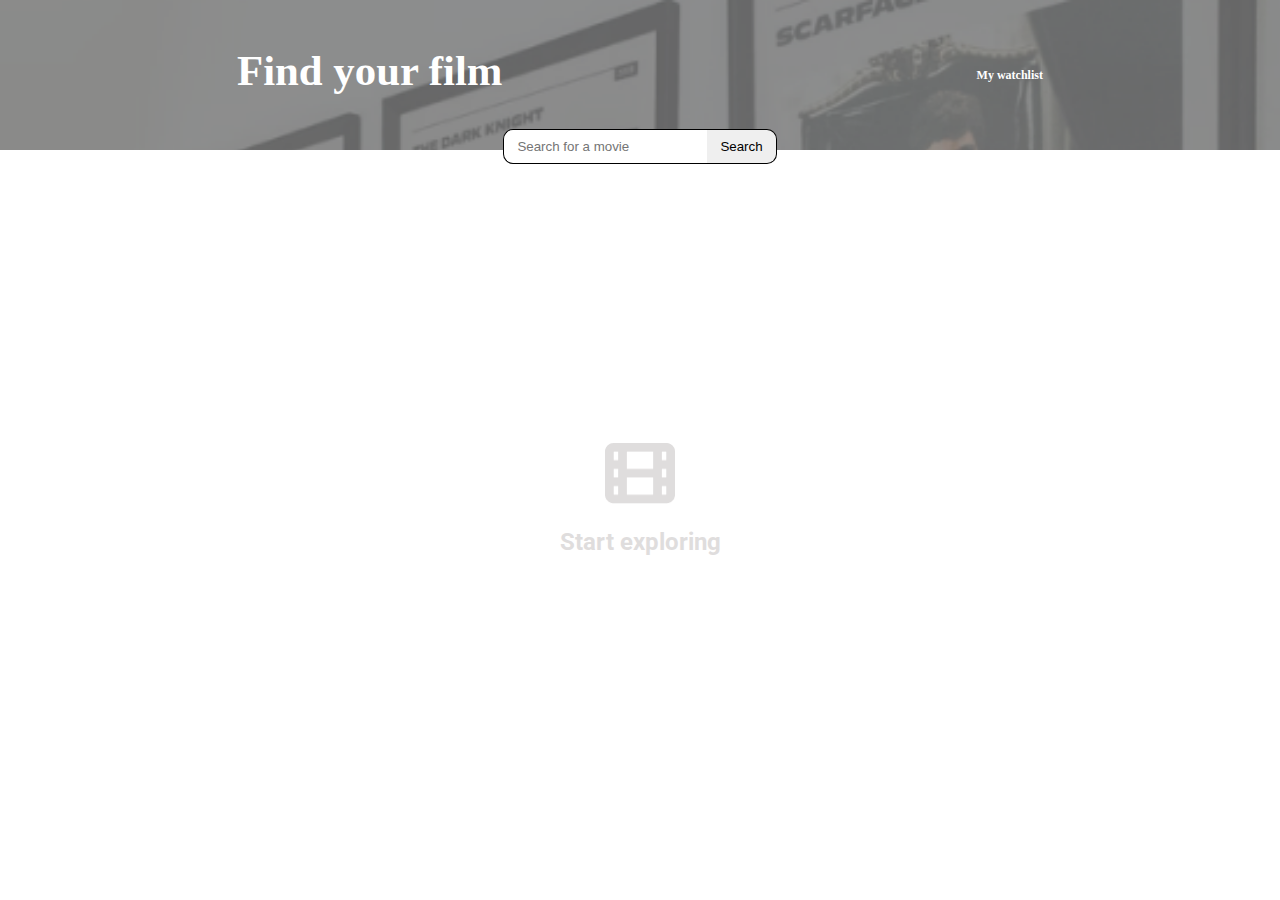
<file: index.html>
<!DOCTYPE html>
<html lang="en">
<head>
    <meta charset="UTF-8">
    <meta name="viewport" content="width=device-width, initial-scale=1.0">
    <title>Movie watchlist</title>
    <link rel="stylesheet" href="index.css">
</head>
<body>

    <header>
        <div class="title-div">
            <h1>Find your film</h1>
            
            <a href="watchlist.html">
                <p>My watchlist</p>
            </a>
        </div>
    </header>

        <div class="search-div"> 
                <input type="text"
                 placeholder="Search for a movie"
                 id="search-movie-input">

                <button id="search-button">Search</button>

        </div>

    <div id="main"></div>

    <div class="mainIcon">
        <img src="icons/Icon.png" alt="film icon">
        <p>Start exploring</p>
    </div>

    <button disabled id="show-more-button">Show more</button>

    <script src="index.js"></script>
</body>
</html>
</file>
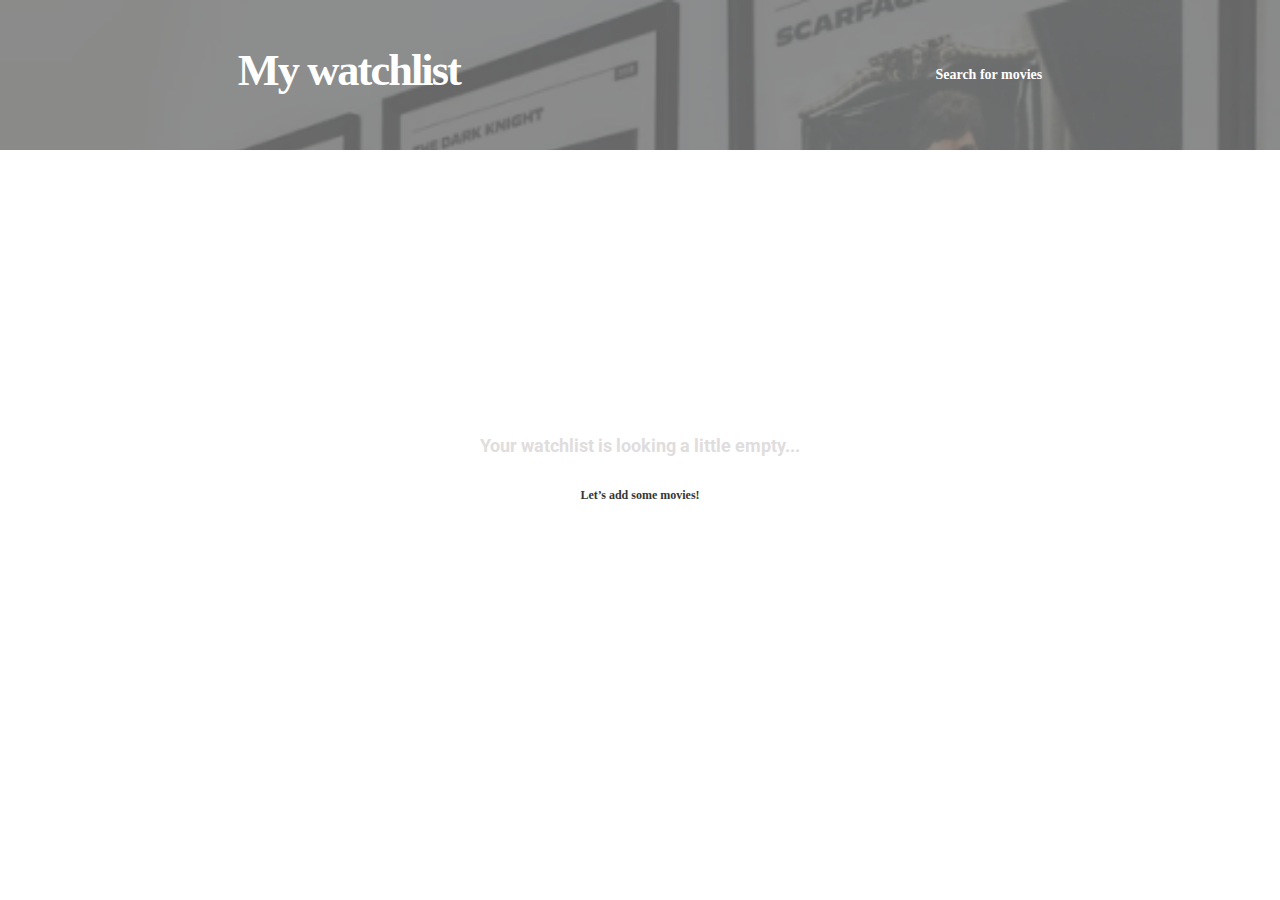
<file: watchlist.html>
<!DOCTYPE html>
<html lang="en">
<head>
    <meta charset="UTF-8">
    <meta name="viewport" content="width=device-width, initial-scale=1.0">
    <title>My watchlist</title>
    <link rel="stylesheet" href="watchlist.css">
</head>
<body>

    <header>
        <div class="title-div">
            <h1>My watchlist</h1>
            
            <a href="index.html">
                <p>Search for movies</p>
            </a>
        </div>  

    </header>

    <div id="my-watchlist">
        
    </div>

<div id="nothing" class="nothing-here">
    <h1>Your watchlist is looking a little empty...</h1>
    <a href="index.html"><h3>Let’s add some movies!</h3></a>
</div>

    <script src="watchlist.js"></script>
</body>
</html>
</file>
<file: index.css>
@import url('https://fonts.googleapis.com/css2?family=Agbalumo&family=Roboto:wght@400;700&display=swap');


body {
    margin: 0;
    padding: 0;
    font-family: 'Roboto', sans-serif;
}

header {
    background-image: url(icons/THJJRUhNlEc.png);
    background-repeat: no-repeat;
    display: flex;
    flex-direction: column;
    text-align: center;
    background-size: cover;
    height: 150px;
    background-color: rgba(0, 0, 0, 0.5);
}

.title-div h1 {
    color: #FFF;
    text-align: justify;
    font-family: Inter;
    font-size: 42.795px;
    font-style: normal;
    font-weight: 800;
    text-align: center;
    margin-top: 20px;
    
}

a {
    color: #FFF;
    text-align: right;
    font-family: Inter;
    font-size: 0.75rem;
    font-style: normal;
    font-weight: 700;
    text-decoration: none;
    text-align: center;
}

.search-div {
    display: flex;
    padding: 9px 13px;
    align-items: center;
    justify-content: center;
    margin-top: -28px;
}

.search-div button {
    border: none;
    border-top: 1px solid black;
    border-bottom: 1px solid black;
    border-right: 1px solid;
    padding: 9px 13px;
    border-top-right-radius: 10px;
    border-bottom-right-radius: 10px;

}

.search-div input {
    border: none;
    border-top: 1px solid black;
    border-left: 1px solid black;
    border-bottom: 1px solid black;
    padding: 9px 13px;
    align-items: center;
    border-top-left-radius: 10px;
    border-bottom-left-radius: 10px;
}

.add-btn {
    background-color: inherit;
    width: 50px;
    height: 50px;
    border: none;
    cursor: pointer;
    margin-left: -110px;
    margin-top: -40px;
    display: flex;
    flex-direction: column;
    align-items: center;
}

.icon {
    border-radius: 50%;
    width: 16px;
    height: 16px;
}

.poster {
    width: 99px;
    height: 147.411px;

}

.film {
    display: flex;
    border: 1px solid black;
    justify-content: center;
    align-items: center;
}

.content {
    display: flex;
    margin-top: 30px;
    margin-left: 30px;
}

.descriptions {
    display: flex;
    flex-direction:column;
    padding-left: 20px;
}

.title {
    font-size: 1.5rem; 
    
}

.overview {
    color: #6B7280;
    font-size: 1rem;
    margin-left: 40px;
}

.options {
    display: flex;
    margin: 10px;
    flex-direction: column;
}

.mainIcon {
    display: flex;
    flex-direction: column;
    align-items: center;
    margin-top: 30vh;
}

.mainIcon img {
    width: 70px;
    height: 61.25px;
}

.mainIcon p {
    color: #DFDDDD;
    font-size: 1.5rem; 
    font-weight: 700;
}

#show-more-button {
    display: none;
    border: none;
    display: block;
    margin: 0 auto;
    padding-bottom: 10px;
    color: black;
    background-color: inherit;
    cursor: pointer;
    font-size: 1.25rem; 
}


@media (min-width: 468px) {
    
    .title-div {
        display: flex;
        text-align: center;
        align-items: center;
        justify-content: space-around;
        height: 150px;
    }

    .options {
        margin: 10px;
        justify-content: space-around;
        flex-direction: row;
    }

    .overview,
    .options {
        max-width: 500px;
    }

    .search-div {
        margin-top: -30px;
    }

    .descriptions {
        width: 500px;

    }

    .add-btn {
        margin-left: 0;
        margin-top: 0;
    }
}

@media (max-width: 290px) {

    .title-div h1 {
        font-size: 30px;
    }
}
</file>
<file: watchlist.css>
@import url('https://fonts.googleapis.com/css2?family=Agbalumo&family=Roboto:wght@400;700&display=swap');


body {
    margin: 0;
    padding: 0;
    font-family: 'Roboto', sans-serif;
}


header {
    background-image: url(icons/THJJRUhNlEc.png);
    background-repeat: no-repeat;
    display: flex;
    flex-direction: column;
    text-align: center;
    background-size: cover;
    height: 150px;
    background-color: rgba(0, 0, 0, 0.5);
}


header h1 {
    color: #FFF;
    text-align: justify;
    font-family: Inter;
    font-size: 2.775rem; 
    font-style: normal;
    font-weight: 800;
    line-height: 1.5em; 
    letter-spacing: -1.926px;
    text-align: center;
    margin-top: 20px;
}

a {
    color: #FFF;
    text-align: right;
    font-family: Inter;
    font-size: 14px;
    font-style: normal;
    font-weight: 700;
    line-height: 0.75em;
    text-decoration: none;
    text-align: center;
}

.content {
    display: flex;
    margin-top: 30px;
    margin-left: 30px;
}

.remove-btn {
    background-color: inherit;
    width: 150px;
    height: 50px;
    border: none;
    cursor: pointer;
    display: flex;
    justify-content: center;
    align-items: center;
    margin-left: -153px;
    flex-direction: column;
    margin-top: -40px;
}

.icon {
    border-radius: 50%;
    width: 16px;
    height: 16px;
}

.poster {
    width: 99px;
    height: 147.411px;
}

.film {
    display: flex;
    justify-content: center;
    align-items: center;
}

.descriptions {
    display: flex;
    flex-direction:column;
    padding-left: 20px;
    width: 500px;
    justify-content: space-around;
}

.title {
    font-size: 1.5rem;
}

.overview {
    color: #6B7280;
    font-size: 1rem;
    margin-left: 40px;
}

.options {
    display: flex;
    margin: 10px;
    flex-direction: column;
}

.nothing-here {
    display: flex;
    flex-direction: column;
    align-items: center;
    margin-top: 30vh;
}

.nothing-here h1 {
    color: #DFDDDD;
    text-align: center;
    font-size: 18px;
    line-height: 28.5px; 
}

.nothing-here h3 {
    color: #363636;
    text-align: center;
    font-size: 0.75rem; 
    line-height: 20px; 
}

@media (min-width: 468px) {
    
    .title-div {
        display: flex;
        text-align: center;
        align-items: center;
        justify-content: space-around;
        height: 150px;
    }

    .options {
        margin: 10px;
        justify-content: space-around;
        flex-direction: row;

    }

    .overview,
    .options {
        max-width: 500px;
    }
    
    .remove-btn {
        width: 50px;
        display: block;
        margin-left: 0;
        margin-top: 0;
    }
}

@media (max-width: 290px) {

    .title-div h1 {
        font-size: 30px;
    }
}
</file>
